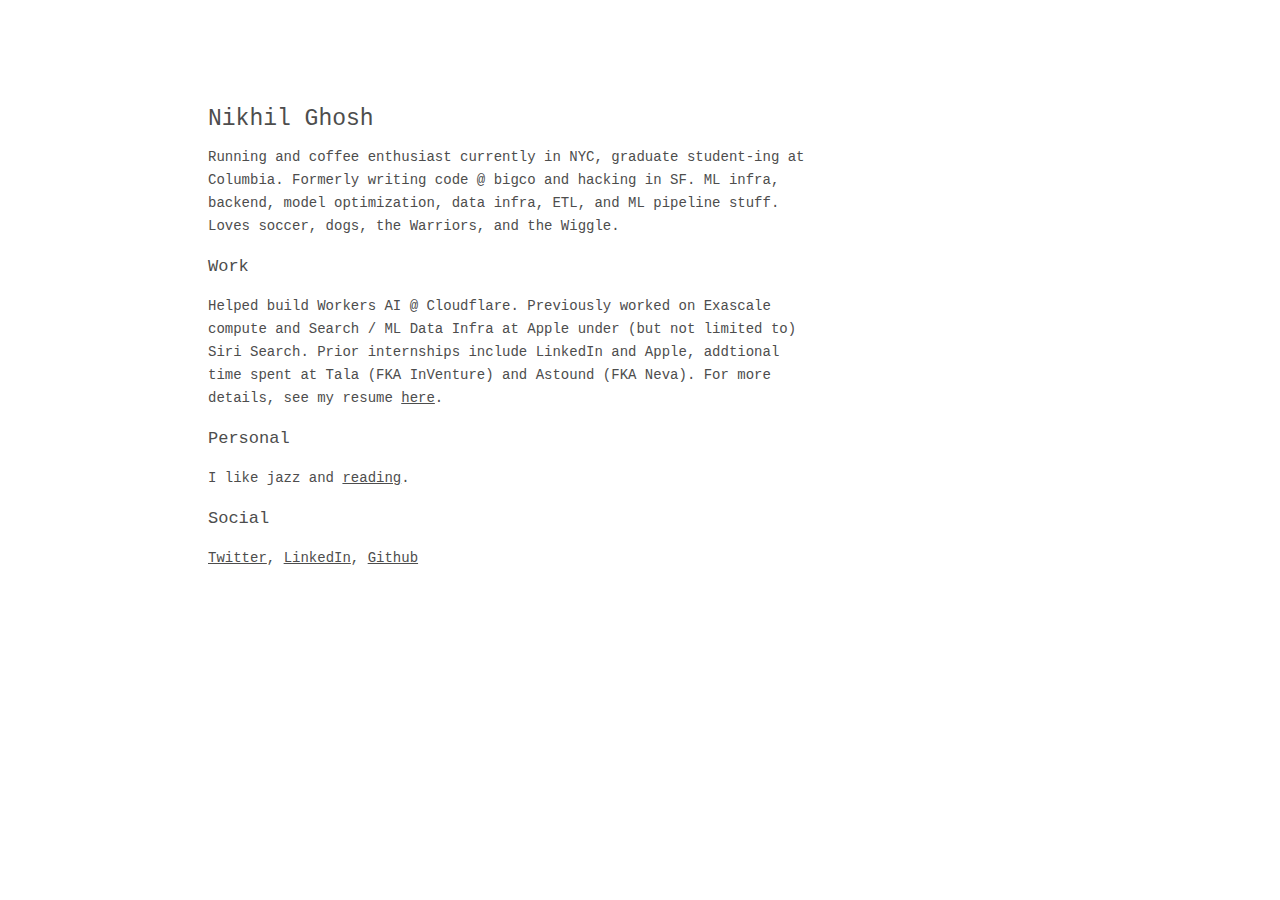
<file: index.html>
<html>
    <head>
        <link rel="icon" href="resources/favicon.ico"/>
        <link rel="stylesheet" type="text/css" href="style.css">
        <title>Nikhil Ghosh</title>
    </head>
    <body>
        <h1><a href=''>Nikhil Ghosh</a></h1>
        <p>
            Running and coffee enthusiast currently in NYC, graduate student-ing at Columbia.
	    Formerly writing code @ bigco and hacking in SF.
            ML infra, backend, model optimization, data infra, ETL, and ML pipeline stuff.
            Loves soccer, dogs, the Warriors, and the Wiggle.
        </p>

        <h3>Work</h3>
        <p>
            Helped build Workers AI @ Cloudflare. Previously worked on Exascale compute and 
		Search / ML Data Infra at Apple under (but not limited to) Siri Search. 
		Prior internships include LinkedIn and Apple, addtional time spent at Tala 
		(FKA InVenture) and Astound (FKA Neva). For more details, see my resume 
            <a href="resume.html">here</a>.
        </p>

        <h3>Personal</h3>
        <p>
        I like jazz and <a href="reads.html">reading</a>.
        </p>

        <h3>Social</h3>
        <p>
        <a href="https://www.twitter.com/nkhlforreal">Twitter</a>, <a
            href="https://www.linkedin.com/in/nikhilghosh">LinkedIn</a>,
		<a href="https://www.github.com/nrghosh">Github</a>
        </p>
    </body>
</html>
</file>
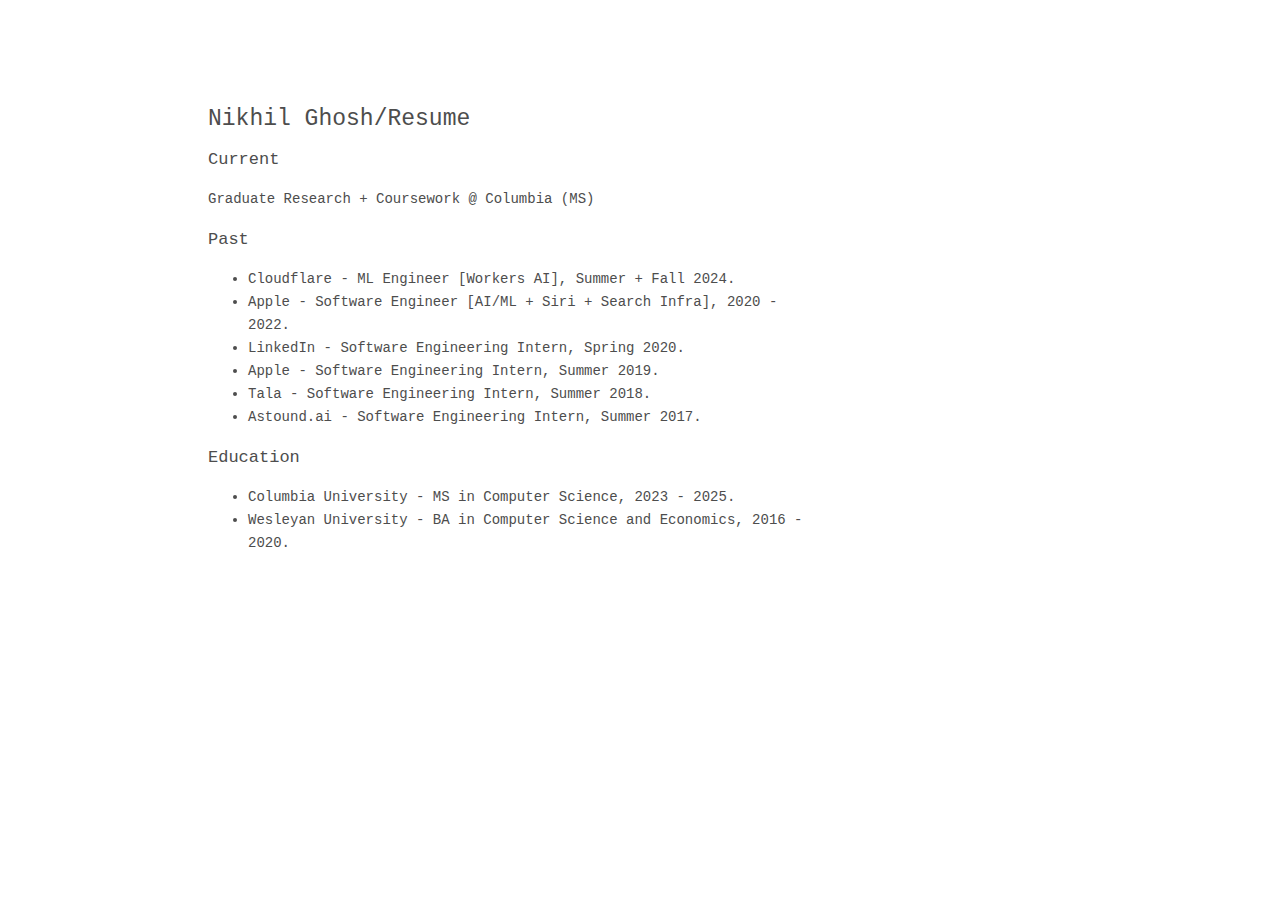
<file: resume.html>
<html>
    <head>
        <link rel="icon" href="favicon.ico"/>
        <link rel="stylesheet" type="text/css" href="style.css">
        <title>Nikhil Ghosh / Resume</title>
    </head>
    <body>
    <h1><a href='index.html'>Nikhil Ghosh</a>/<a href=''>Resume</a></h1>
        <h3>Current</h3>
            <p>
            Graduate Research + Coursework @ Columbia (MS)
            </p>
        <h3>Past</h3>
        <ul>
            <li>
                Cloudflare - ML Engineer [Workers AI], Summer + Fall 2024.
            </li>
            <li>
                Apple - Software Engineer [AI/ML + Siri + Search Infra], 2020 - 2022.
            </li>
            <li>
                LinkedIn - Software Engineering Intern, Spring 2020.
            </li>
            <li>
                Apple - Software Engineering Intern, Summer 2019.
            </li>
            <li>
                Tala - Software Engineering Intern, Summer 2018.
            </li>
            <li>
                Astound.ai - Software Engineering Intern, Summer 2017.
            </li>
        </ul>
        <h3>Education</h3>
        <ul>
            <li>
                Columbia University - MS in Computer Science,
                2023 - 2025.
            </li>
            <li>
                Wesleyan University - BA in Computer Science and Economics,
                2016 - 2020.
            </li>
        </ul>

    </body>
</html>
</file>
<file: style.css>
body {
    padding-left: 200px;
    padding-top: 100px;
    width: 600px;
    color: #4d4d4d;
}
a {
    color: #4d4d4d;
}
a:hover {
    color: #99ffe6;
}
h1 {
    font-family: 'Courier New', Courier, 'Lucida Sans Typewriter', 'Lucida Typewriter', monospace;
    font-size: 23px;
    font-style: normal;
    font-variant: normal;
    font-weight: 500;
    line-height: 23px;
}
h1 a {
    text-decoration: none;
}
h3 {
    font-family: 'Courier New', Courier, 'Lucida Sans Typewriter', 'Lucida Typewriter', monospace;
    font-size: 17px;
    font-style: normal;
    font-variant: normal;
    font-weight: 500;
    line-height: 23px;
}
p, ul {
    font-family: 'Courier New', Courier, 'Lucida Sans Typewriter', 'Lucida Typewriter', monospace;
    font-size: 14px;
    font-style: normal;
    font-variant: normal;
    font-weight: 400;
    line-height: 23px;
}
pre {
    font-family: 'Courier New', Courier, 'Lucida Sans Typewriter', 'Lucida Typewriter', monospace;
    font-size: 11px;
    font-style: normal;
    font-variant: normal;
    font-weight: 400;
    line-height: 23px;
}
img {
    height: auto;
    max-width: 100%;
    padding-top: 5px;
    padding-bottom: 5px;
}
</file>
